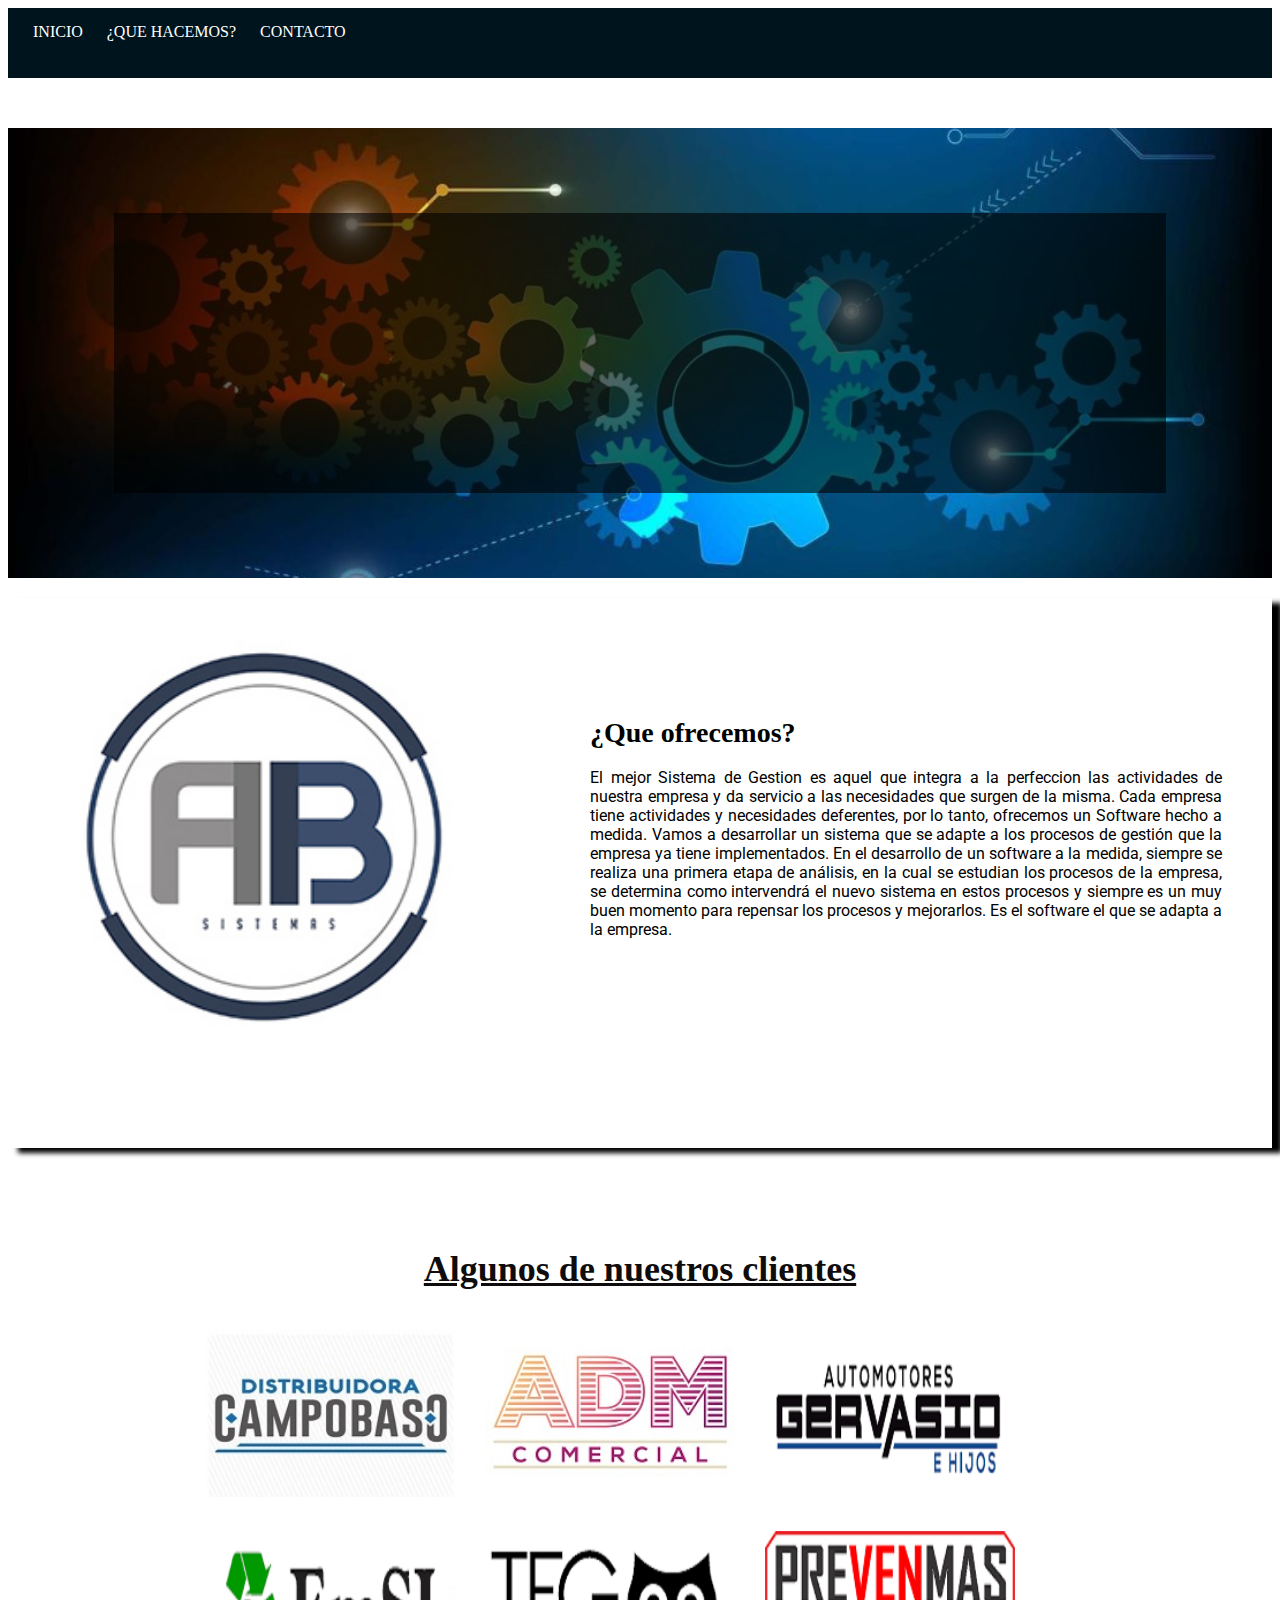
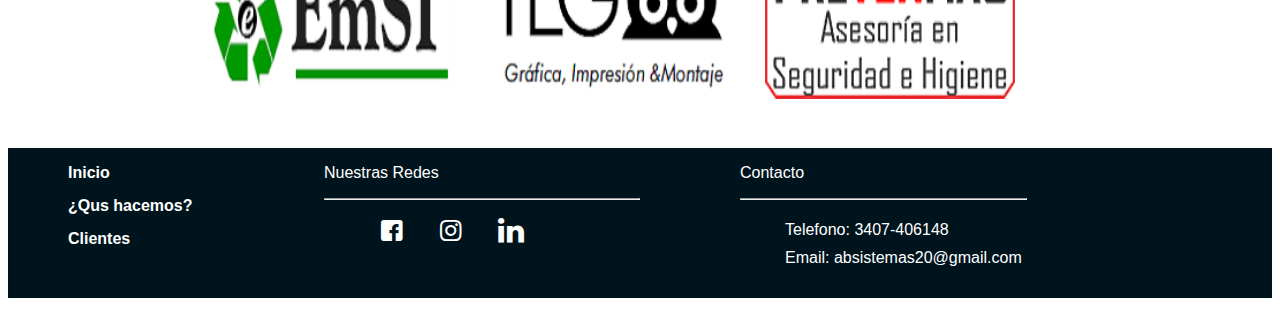
<file: index.html>
<!DOCTYPE html>
<html lang="en">
<head>
    <meta charset="UTF-8">
    <meta http-equiv="X-UA-Compatible" content="IE=edge">
    <meta name="viewport" content="width=device-width, initial-scale=1.0">
    <link rel="stylesheet" href="img/iconos/css/fontello.css">
    <link rel="stylesheet" href="css/style.css">
    <link rel="stylesheet" href="css/keyframes.css">
    <link href="https://fonts.googleapis.com/css2?family=Roboto&display=swap" rel="stylesheet">
    
    <title>Proyecto</title>
</head>
<body>
    <header>
        <nav class="navegacion">
                <ul>
                    <li>
                        <a href="index.html">INICIO</a>
                    </li>
            <!--        <li>
                        <a href="qSomos.html">¿Quienes Somos?</a>
                    </li> -->
                    <li>
                        <a href="qHacemos.html">¿QUE HACEMOS?</a>
                    </li>
                    <li>
            <!--            <a href="clientes.html">Clientes</a>
                    </li> -->
                    <li>
                        <a href="contacto.html">CONTACTO</a>
                    </li>
                </ul>
        </nav>
    </header>

    <section>
        <div class="contenido_1">
            <div class="cont_sombra">
                <div class="animation_1">
                    <h1 class="titulo_1">¿Que es un Sistema de Gestión?</h1>
                    <hr>
                    <p class="texto_contenido">Un sistema de gestión es una herramienta que permite controlar, planificar, organizar y automatizar las tareas administrativas de una organización. Un sistema de gestión analiza los rendimientos y los riesgos de una empresa, con el fin de otorgar un ambiente laboral más eficiente y sostenible.
                        Algunas empresas o PyMEs cuentan con actividades que no están automatizadas, que con frecuencia se soportan en sistemas departamentales y casi siempre en hojas Excel desarrolladas individualmente por los usuarios implicados en cada una de las funciones. Un software de gestión unifica la operación de todas las áreas del negocio para alinearlas con los objetivos de la empresa. Es importante que cada área tenga claro y definido tanto su objetivo como sus metas. Esto da la garantía de direccionar tu negocio más fácil y eficazmente.
                    </p>
                </div>
            </div>
        </div>
    </section>

    <section>
        <div class="contenido_2">
            <div class="columna_2_1"></div>
            <div class="columna_2_2">
                <h1 class="titulo_2">¿Que ofrecemos?</h1>
                <p class="texto_contenido_2">El mejor Sistema de Gestion es aquel que integra a la perfeccion las actividades de nuestra empresa
                y da servicio a las necesidades que surgen de la misma. Cada empresa tiene actividades y necesidades deferentes, 
                por lo tanto, ofrecemos un Software hecho a medida. Vamos a desarrollar un sistema que se adapte a los procesos
                de gestión que la empresa ya tiene implementados. En el desarrollo de un software a la medida, siempre se realiza 
                una primera etapa de análisis, en la cual se estudian los procesos de la empresa, se determina como intervendrá el nuevo sistema en estos procesos y siempre es un muy buen momento para repensar los procesos y mejorarlos. Es el software el que se adapta a la empresa.                
                </p>
            </div>   
        </div>     
    </section>

    <section>
        <div class="imagenes">
            <h1 class="titulo_3"><u>Algunos de nuestros clientes</u></h1>
            <div class="art_img">
                    <img src="img/logo_campobaso.jpg" alt="campobaso">
            </div>

            <div class="art_img">
                    <img src="img/logo_adm.jpg" alt="adm">
            </div>

            <div class="art_img">
                    <img src="img/logo_gervasio.png" alt="gervasio">
            </div>

            <div class="art_img">
                <img src="img/logo_emsi.png" alt="emsi">
            </div>

            <div class="art_img">
                <img src="img/logo_teg.png" alt="teg">
            </div>

            <div class="art_img">
                <img src="img/logo_prevenmas.png" alt="prevenmas">
            </div>
        </div>
    </section>
    

    <footer>
        <div>
            <div>
                <div class="datos">
                    <ul>
                        <li><a href="/index.html">Inicio</a></li>
                        <li><a href="/qHacemos.html">¿Qus hacemos?</a></li>
                        <li><a href="/clientes.html">Clientes</a></li>
                    </ul>
                </div>
                <div class="redes">
                    <div class="titulo_redes">
                    <p>Nuestras Redes</p>
                    <hr>
                    </div>
                    <ul>
                        <li><a href="https://www.facebook.com/andres.burgues" target="_blank"><i class="icon-facebook-squared"></i></a></li>
                        <li><a href="https://www.instagram.com/ab_sistemas/" target="_blank"><i class="icon-instagram"></i></a></li>
                        <li><a href="/index.html"><i class="icon-linkedin" target="_blank"></i></a></li>
                    </ul>
                </div>
            </div>                       
            <div>
                <div class="titulo_contacto">
                    <p>Contacto<p>
                    <hr>
                    <ul>
                        <li>Telefono: 3407-406148</li>
                        <li>Email: absistemas20@gmail.com</li>
                    </ul>
                </div>
            </div>
        </div>
    </footer>
</body>
</html>
</file>
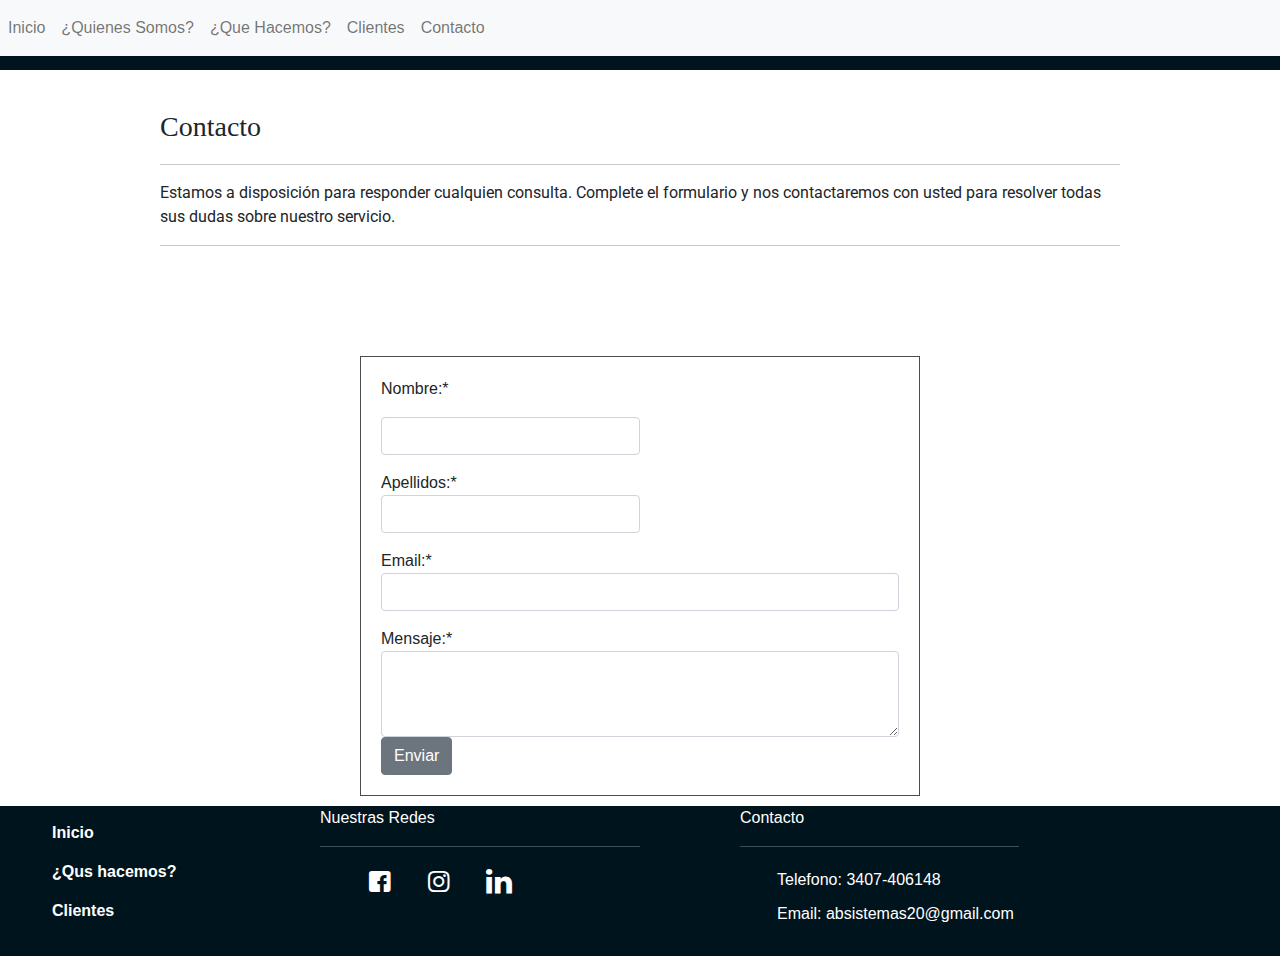
<file: contacto.html>
<!DOCTYPE html>
<html lang="en">
<head>
    <meta charset="UTF-8">
    <meta http-equiv="X-UA-Compatible" content="IE=edge">
    <meta name="viewport" content="width=device-width, initial-scale=1.0">
    <link rel="stylesheet" href="ext/bootstrap/css/bootstrap.min.css">
    <link rel="stylesheet" href="img/iconos/css/fontello.css">
    <link rel="stylesheet" href="css/style.css">
    <link href="https://fonts.googleapis.com/css2?family=Roboto&display=swap" rel="stylesheet">
    
    <title>Proyecto</title>
</head>
<body>
    <header>
        <nav class="navbar navbar-expand-lg navbar-light bg-light">
            <div class="collapse navbar-collapse">
                <ul class="navbar-nav mr-auto">
                    <li class="nav-item active">
                        <a class="nav-link" href="index.html">Inicio</a>
                    </li>
                    <li class="nav-item active">
                        <a class="nav-link" href="qSomos.html">¿Quienes Somos?</a>
                    </li>
                    <li class="nav-item active">
                        <a class="nav-link" href="qHacemos.html">¿Que Hacemos?</a>
                    </li>
                    <li class="nav-item active">
                        <a class="nav-link" href="clientes.html">Clientes</a>
                    </li>
                    <li class="nav-item active">
                        <a class="nav-link" href="contacto.html">Contacto</a>
                    </li>
                </ul>
            </div>
        </nav>
        <section>
            <div class="seccion_1">
                <p class="titulo_2">Contacto</p>
                <hr>
                <p class="texto_contenido_2">Estamos a disposición para responder cualquien consulta. Complete el formulario
                    y nos contactaremos con usted para resolver todas sus dudas sobre nuestro servicio.
                </p>
                <hr>
             </div>              
        </section>

        <div class="contenido_formulario">
           <!-- <form method="POST" action="/index.php" class="needs-validation" novalidate> -->
            <form name="fvalida">
                <div class="fom-row">
                    <div class="col-md-6 mb-3">
                        <label  for="validarNombre">Nombre:*</span></label>
                    </div>
                    <div class="col-md-6 mb-3">
                        <input type="text" class="form-control" id="validarNombre" name="validarNombre">
                    </div>
                </div>
            
                <div class="form-row">
                    <div class="col-md-6 mb-3">
                        <label for="validarApellidos">Apellidos:*</span></label>
                        <input type="text" class="form-control" id="validarApellidos" name="validarApellidos" >
                    </div>
                </div>
            
                <div class="form-row">
                    <div class="col-md-12 mb-3">
                        <label for="validarEmail">Email:*</span></label>
                        <input type="email" class="form-control" id="validarEmail" name="validarEmail" >
                    </div>
                </div>
                      
                <div class="form-group">
                    <label for="validationMensaje">Mensaje:*</span></label>
                    <textarea class="form-control" id="validationMensaje" name="validationMensaje" rows="3" min="25" ></textarea>
                </div>
            
                <div class="form-group mb-10">
                    <button class="btn btn-secondary" type="submit" name="submit" >Enviar</button>
                </div>
            
            </form>
        </div>

        <footer>
            <div>
                <div>
                    <div class="datos">
                        <ul>
                            <li><a href="/index.html">Inicio</a></li>
                            <li><a href="/qHacemos.html">¿Qus hacemos?</a></li>
                            <li><a href="/clientes.html">Clientes</a></li>
                        </ul>
                    </div>
                    <div class="redes">
                        <div class="titulo_redes">
                        <p>Nuestras Redes</p>
                        <hr>
                        </div>
                        <ul>
                            <li><a href="https://www.facebook.com/andres.burgues" target="_blank"><i class="icon-facebook-squared"></i></a></li>
                            <li><a href="https://www.instagram.com/ab_sistemas/" target="_blank"><i class="icon-instagram"></i></a></li>
                            <li><a href="/index.html"><i class="icon-linkedin" target="_blank"></i></a></li>
                        </ul>
                    </div>
                </div>                       
                <div>
                    <div class="titulo_contacto">
                        <p>Contacto<p>
                        <hr>
                        <ul>
                            <li>Telefono: 3407-406148</li>
                            <li>Email: absistemas20@gmail.com</li>
                        </ul>
                    </div>
                </div>
            </div>
        </footer>

        <script src="js/valido.js"></script> 
    </header>
</body>
</html>
</file>
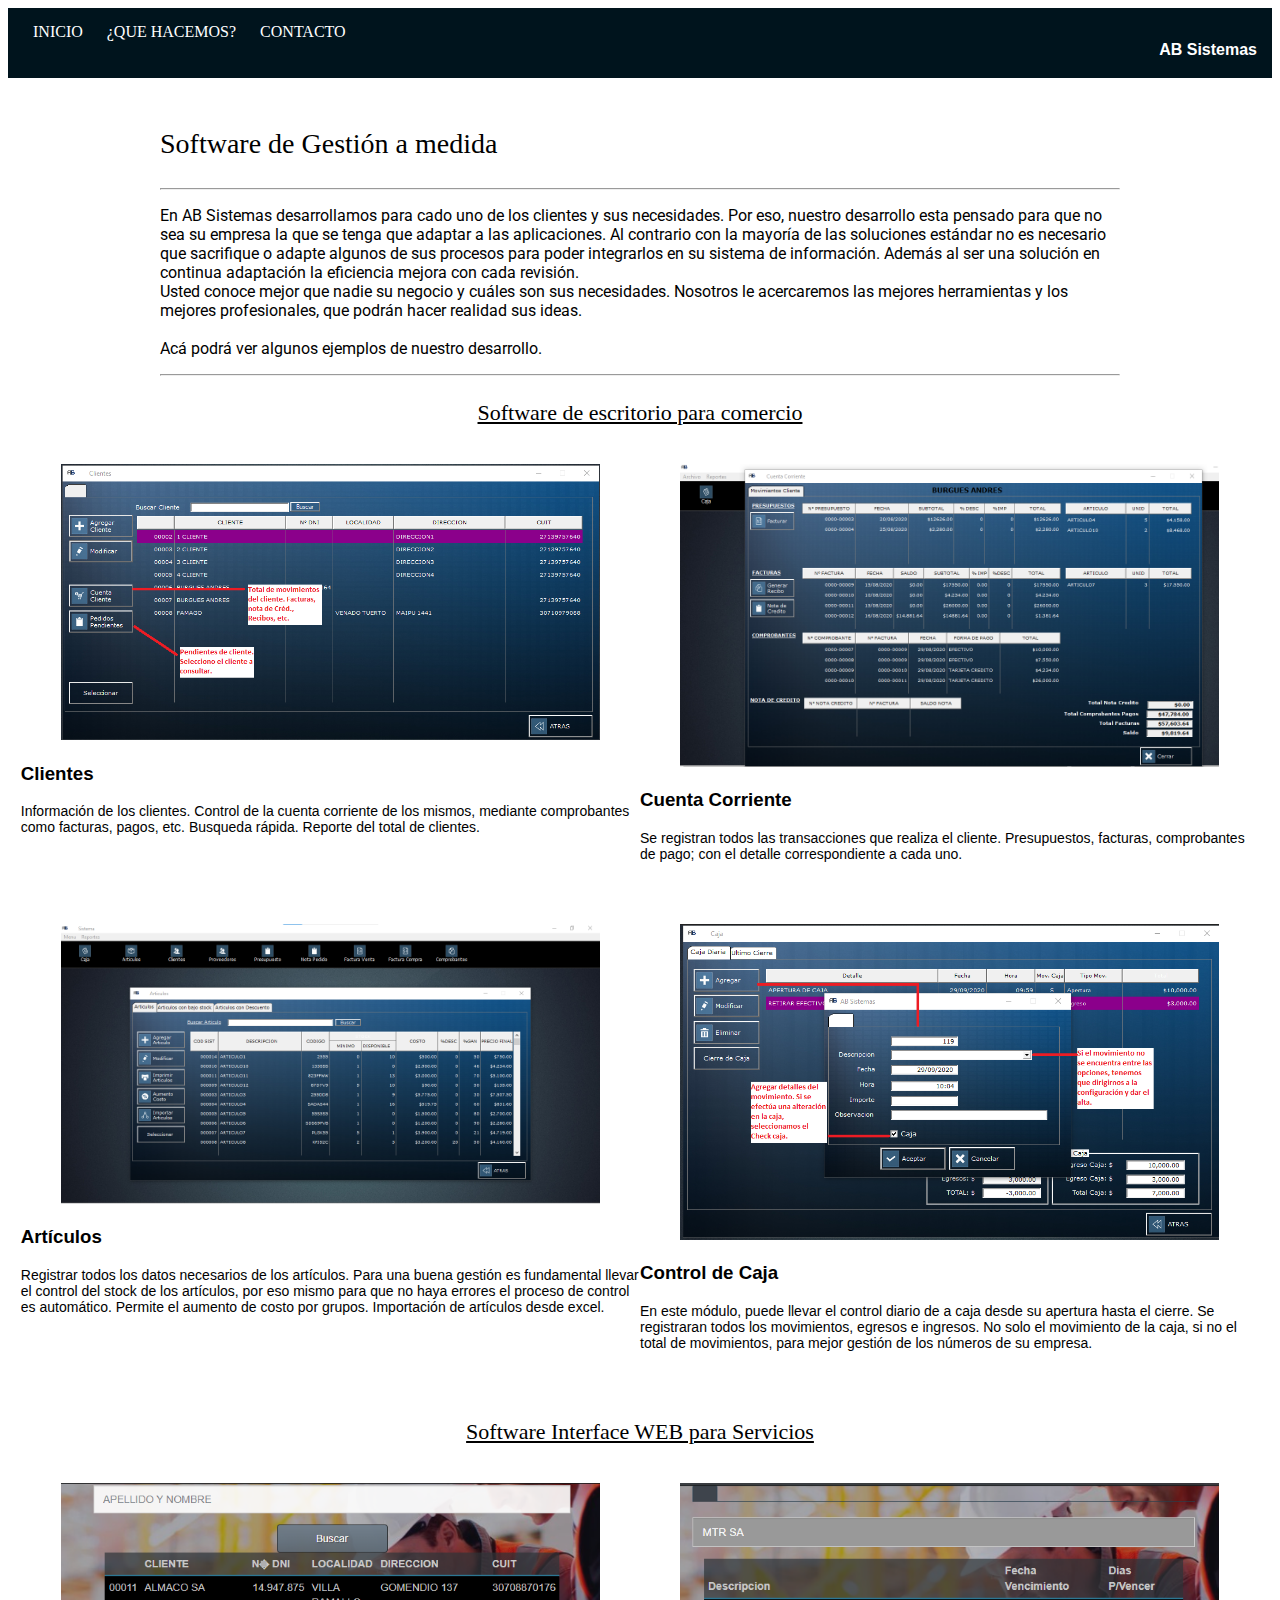
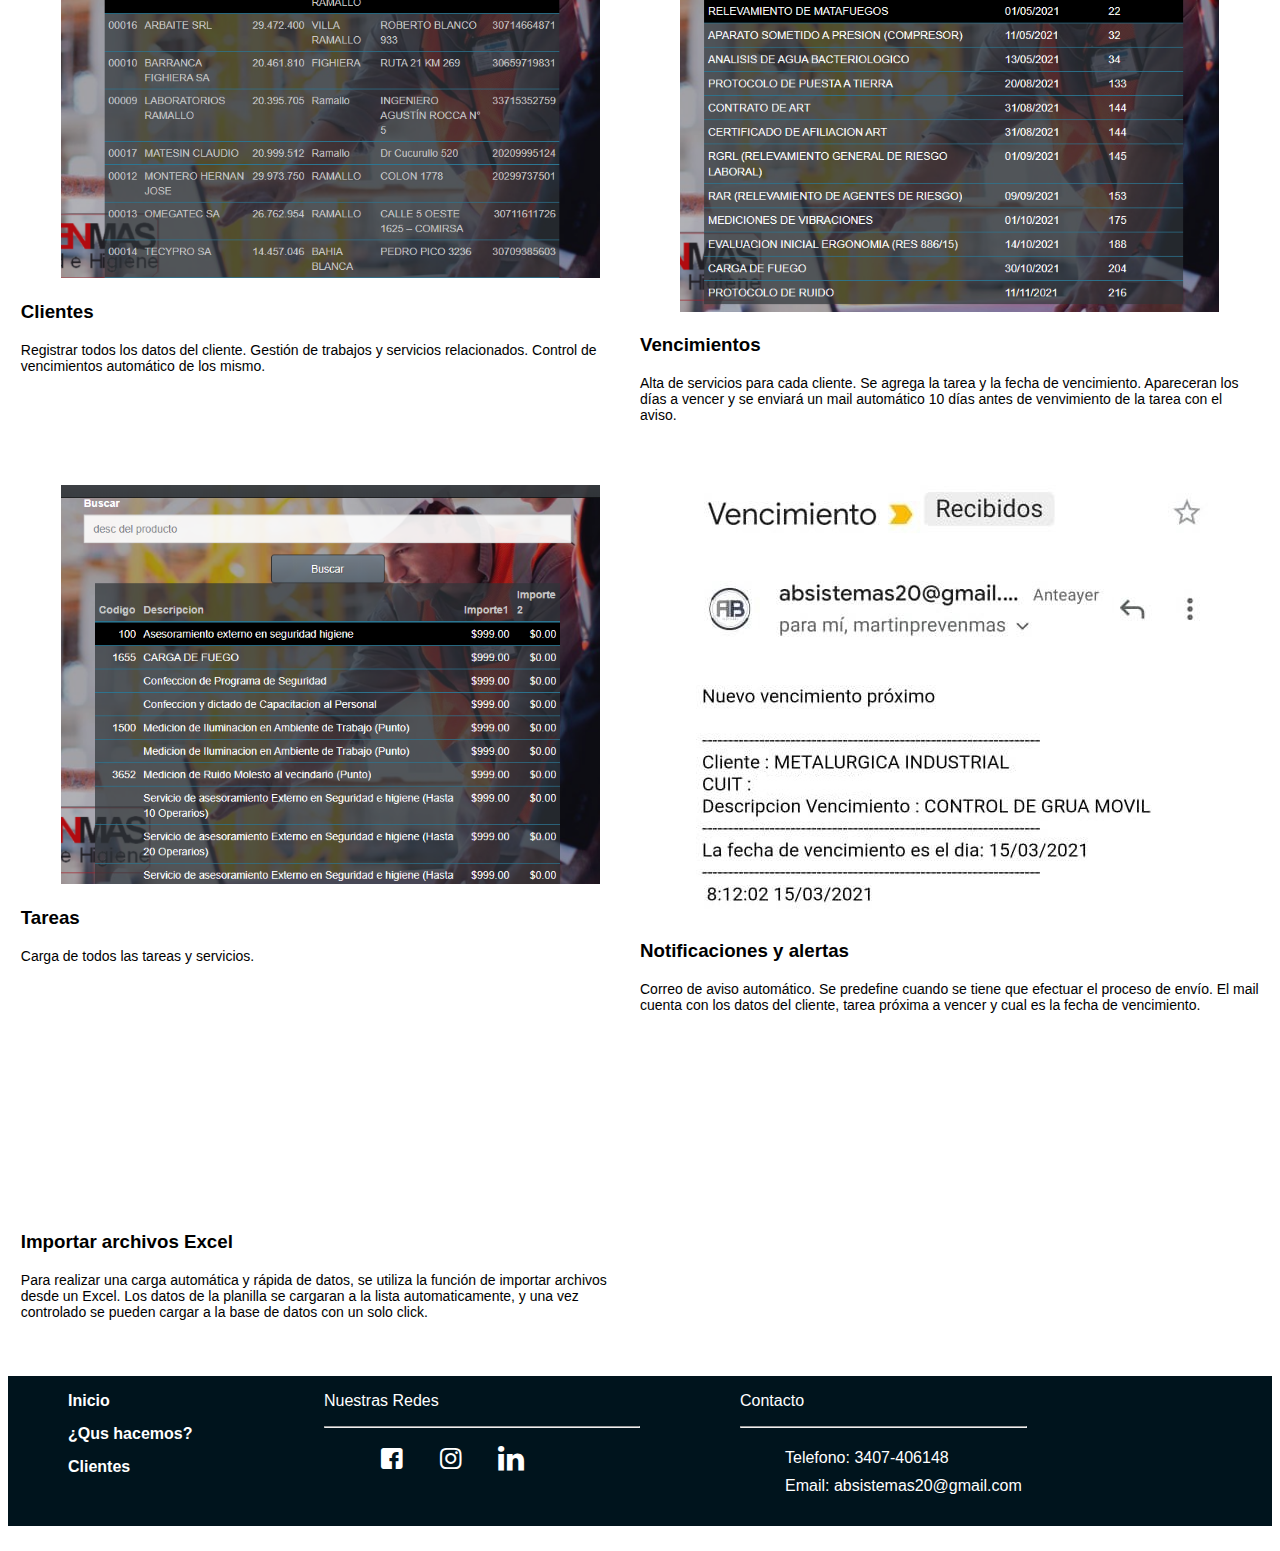
<file: qHacemos.html>
<!DOCTYPE html>
<html lang="en">
<head>
    <meta charset="UTF-8">
    <meta http-equiv="X-UA-Compatible" content="IE=edge">
    <meta name="viewport" content="width=device-width, initial-scale=1.0">
    <link rel="stylesheet" href="img/iconos/css/fontello.css">
    <link rel="stylesheet" href="css/style.css">
    <link href="https://fonts.googleapis.com/css2?family=Roboto&display=swap" rel="stylesheet">
    <title>Proyecto</title>
</head>
<body>
    <header>
        <nav class="navegacion">
                <ul>
                    <li>
                        <a href="index.html">INICIO</a>
                    </li>
                    <li>
                        <a href="qHacemos.html">¿QUE HACEMOS?</a>
                    </li>
                    <li>
                    <li>
                        <a href="contacto.html">CONTACTO</a>
                    </li>
                </ul>
                <div class="cabecera_right"><b>AB Sistemas</b></div>
        </nav>
    </header>

    <section>
        <div class="seccion_1">
            <p class="titulo_2">Software de Gestión a medida</p>
            <hr>
            <p class="texto_contenido_2">             
                En AB Sistemas desarrollamos para cado uno de los clientes y sus necesidades. Por eso, nuestro desarrollo esta pensado para que no sea su empresa la que se tenga que adaptar a las aplicaciones. 
                Al contrario con la mayoría de las soluciones estándar no es necesario que sacrifique o adapte 
                algunos de sus procesos para poder integrarlos en su sistema de información. Además al ser una solución en continua adaptación la eficiencia mejora con cada revisión.
                <br>
                Usted conoce mejor que nadie su negocio y cuáles son sus necesidades. Nosotros le acercaremos las mejores herramientas y los mejores profesionales, que podrán hacer realidad sus ideas. 
                <br><br>
                Acá podrá ver algunos ejemplos de nuestro desarrollo.

            </p>
            <hr>
        </div>
    </section>

    <div class="centrado"> 
        <p class="titulo_tarjeta"><u>Software de escritorio para comercio</u></p>
        <section class="cards">        
            <article class="tarjetas">
                <a href="https://github.com/AndresB1708/codoAcodo/blob/000c5a15bff01de8d3d1a720c320904bf209436a/img/Clientes.png" target="_blank">
                    <figure class="thumbnail">
                        <img src="img/Clientes.png" alt="img1">
                    </figure>
                     <div class="contenido-tarjetas"> 
                        <h3>Clientes</h3>
                        <p>Información de los clientes. Control de la cuenta corriente de los mismos, mediante comprobantes como facturas,
                            pagos, etc. Busqueda rápida. Reporte del total de clientes.
                        </p>
                    </div>
                </a>
            </article>

            <article class="tarjetas">
                <a href="C:\Users\Andres\Documents\codoAcodo\Proyecto\img\cta_cliente.png" target="_blank">
                    <figure class="thumbnail">
                        <img src="img/cta_cliente.png" alt="img3">
                    </figure>
                     <div class="contenido-tarjetas"> 
                        <h3>Cuenta Corriente</h3>
                        <p>Se registran todos las transacciones que realiza el cliente. Presupuestos, facturas, comprobantes de pago; con el detalle correspondiente a cada uno.
                            
                        </p>
                    </div>
                </a>
            </article>

            <article class="tarjetas">
                <a href="https://github.com/AndresB1708/codoAcodo/blob/7ab6769580e27decfed9f193a5274e64b5ae9422/img/articulos.png" target="_blank">
                    <figure class="thumbnail">
                        <img src="img/articulos.png" alt="img2">
                    </figure>
                     <div class="contenido-tarjetas"> 
                        <h3>Artículos</h3>
                        <p>Registrar todos los datos necesarios de los artículos. Para una buena gestión es fundamental llevar el control del stock de los artículos, 
                            por eso mismo para que no haya errores el proceso de control es automático. Permite el aumento de costo por grupos. Importación de 
                            artículos desde excel.
                        </p>
                    </div>
                </a>
            </article>

            <article class="tarjetas">
                <a href="https://github.com/AndresB1708/codoAcodo/blob/7ab6769580e27decfed9f193a5274e64b5ae9422/img/DetalleDeCaja.png" target="_blank">
                    <figure class="thumbnail">
                        <img src="img/DetalleDeCaja.png" alt="img3">
                    </figure>
                     <div class="contenido-tarjetas"> 
                        <h3>Control de Caja</h3>
                        <p>En este módulo, puede llevar el control diario de a caja desde su apertura hasta el cierre. Se registraran todos los movimientos,
                            egresos e ingresos. No solo el movimiento de la caja, si no el total de movimientos, para mejor gestión de los números de su empresa.
                        </p>
                    </div>
                </a>
            </article>
        </section>
                    
        <p class="titulo_tarjeta"><u>Software Interface WEB para Servicios</u></p>
        <section class="cards">  
            <article class="tarjetas">
                <a href="C:\Users\Andres\Documents\codoAcodo\Proyecto\img\clientes_1.png" target="_blank">
                    <figure class="thumbnail">
                        <img src="img/clientes_1.png" alt="img3">
                    </figure>
                     <div class="contenido-tarjetas"> 
                        <h3>Clientes</h3>
                        <p> Registrar todos los datos del cliente. Gestión de trabajos y servicios relacionados. Control de vencimientos automático de los mismo.
                        </p>
                    </div>
                </a>
            </article>

            <article class="tarjetas">
                <a href="C:\Users\Andres\Documents\codoAcodo\Proyecto\img\vencimientos_1.png" target="_blank">
                    <figure class="thumbnail">
                        <img src="img/vencimientos_1.png" alt="img3">
                    </figure>
                     <div class="contenido-tarjetas"> 
                        <h3>Vencimientos</h3>
                        <p> Alta de servicios para cada cliente. Se agrega la tarea y la fecha de vencimiento. Apareceran los días a vencer y se enviará un mail
                            automático 10 días antes de venvimiento de la tarea con el aviso. 
                        </p>
                    </div>
                </a>
            </article>

            <article class="tarjetas">
                <a href="C:\Users\Andres\Documents\codoAcodo\Proyecto\img\tareas_1.png" target="_blank">
                    <figure class="thumbnail">
                        <img src="img/tareas_1.png" alt="img3">
                    </figure>
                     <div class="contenido-tarjetas"> 
                        <h3>Tareas</h3>
                        <p> Carga de todos las tareas y servicios.
                             
                        </p>
                    </div>
                </a>
            </article>

            <article class="tarjetas">
                <a href="https://github.com/AndresB1708/codoAcodo/blob/7ab6769580e27decfed9f193a5274e64b5ae9422/img/envio.jpg" target="_blank">
                    <figure class="thumbnail">
                        <img src="img/envio.jpg" alt="img3">
                    </figure>
                     <div class="contenido-tarjetas"> 
                        <h3>Notificaciones y alertas</h3>
                        <p> Correo de aviso automático. Se predefine cuando se tiene que efectuar el proceso de envío. El mail cuenta con los
                            datos del cliente, tarea próxima a vencer y cual es la fecha de vencimiento.
                        </p>
                    </div>
                </a>
            </article>
            <article class="tarjetas">
                <a href="C:\Users\Andres\Documents\codoAcodo\Proyecto\img\menu_1.png" target="_blank">
                 <iframe src="C:\Users\Andres\Documents\codoAcodo\Proyecto\img\video_sistema.mp4" frameborder="0"></iframe>
                     <div class="contenido-tarjetas"> 
                        <h3>Importar archivos Excel</h3>
                        <p> Para realizar una carga automática y rápida de datos, se utiliza la función de importar archivos desde un Excel. Los datos
                            de la planilla se cargaran a la lista automaticamente, y una vez controlado se pueden cargar a la base de datos con un solo click.
                        </p>
                    </div>
                </a>
            </article>

        </section>
    </div>

    <footer>
        <div>
            <div>
                <div class="datos">
                    <ul>
                        <li><a href="/index.html">Inicio</a></li>
                        <li><a href="/qHacemos.html">¿Qus hacemos?</a></li>
                        <li><a href="/clientes.html">Clientes</a></li>
                    </ul>
                </div>
                <div class="redes">
                    <div class="titulo_redes">
                    <p>Nuestras Redes</p>
                    <hr>
                    </div>
                    <ul>
                        <li><a href="https://www.facebook.com/andres.burgues" target="_blank"><i class="icon-facebook-squared"></i></a></li>
                        <li><a href="https://www.instagram.com/ab_sistemas/" target="_blank"><i class="icon-instagram"></i></a></li>
                        <li><a href="https://www.linkedin.com/in/andres-burgues-774174219/" target="_blank"><i class="icon-linkedin" target="_blank"></i></a></li>
                    </ul>
                </div>
            </div>                       
            <div>
                <div class="titulo_contacto">
                    <p>Contacto<p>
                    <hr>
                    <ul>
                        <li>Telefono: 3407-406148</li>
                        <li>Email: absistemas20@gmail.com</li>
                    </ul>
                </div>
            </div>
        </div>
    </footer>
</body>
</html>
</file>
<file: img/iconos/css/fontello.css>
@font-face {
  font-family: 'fontello';
  src: url('../font/fontello.eot?63282270');
  src: url('../font/fontello.eot?63282270#iefix') format('embedded-opentype'),
       url('../font/fontello.woff2?63282270') format('woff2'),
       url('../font/fontello.woff?63282270') format('woff'),
       url('../font/fontello.ttf?63282270') format('truetype'),
       url('../font/fontello.svg?63282270#fontello') format('svg');
  font-weight: normal;
  font-style: normal;
}
/* Chrome hack: SVG is rendered more smooth in Windozze. 100% magic, uncomment if you need it. */
/* Note, that will break hinting! In other OS-es font will be not as sharp as it could be */
/*
@media screen and (-webkit-min-device-pixel-ratio:0) {
  @font-face {
    font-family: 'fontello';
    src: url('../font/fontello.svg?63282270#fontello') format('svg');
  }
}
*/
[class^="icon-"]:before, [class*=" icon-"]:before {
  font-family: "fontello";
  font-style: normal;
  font-weight: normal;
  speak: never;

  display: inline-block;
  text-decoration: inherit;
  width: 1em;
  margin-right: .2em;
  text-align: center;
  /* opacity: .8; */

  /* For safety - reset parent styles, that can break glyph codes*/
  font-variant: normal;
  text-transform: none;

  /* fix buttons height, for twitter bootstrap */
  line-height: 1em;

  /* Animation center compensation - margins should be symmetric */
  /* remove if not needed */
  margin-left: .2em;

  /* you can be more comfortable with increased icons size */
  /* font-size: 120%; */

  /* Font smoothing. That was taken from TWBS */
  -webkit-font-smoothing: antialiased;
  -moz-osx-font-smoothing: grayscale;

  /* Uncomment for 3D effect */
  /* text-shadow: 1px 1px 1px rgba(127, 127, 127, 0.3); */
}

.icon-linkedin:before { content: '\e800'; } /* '' */
.icon-gmail:before { content: '\e801'; } /* '' */
.icon-instagram:before { content: '\f16d'; } /* '' */
.icon-facebook-squared:before { content: '\f30e'; } /* '' */
</file>
<file: css/style.css>
body{
    font-family:Verdana, Geneva, Tahoma, sans-serif ;
}

header{
    width: 100%;
    height: 70px;    
    margin-left: auto;
    margin-right: auto;
    background-color: #00141d;
}
.cabecera_right{
    color: #fff;
    float: right;
}
.navegacion{
    height: 40px;
    padding: 15px;
}

.navegacion ul{
    margin: 0;
    padding: 0;
    list-style-type: none;
}

.navegacion ul li{
    display: inline;
    margin: 0;
    font-family: serif;
}

.navegacion ul li a{
    color: #fff;
    padding: 10px;
    text-decoration: none;
    /*border: 1px outset; */  
}
.navegacion ul li a:hover{
    font-size: 22px;
}
/*.navegacion ul li a:{
    border: 1px outset #fff;
}*/


.contenido_1{
    margin-left: auto;
    margin-right: auto;
    background-image: url(../img/imagen_3.jpg);
    height: 450px;
    width: 100%;
    margin-top: 50px;
    background-size: cover;
    background-position: center;
    align-items: center;
    display: flex;
    justify-content: center;
}

.cont_sombra{
    background-color: rgba(0, 0, 0, .6);
    text-align: center;
    padding: 20px;
    width: 80%;
    color: #fff;
    margin: 0px auto;
 
}
.contenido_2{
    margin-left: auto;
    margin-right: auto;
    width: 100%;
    height: 550px;
    box-shadow: 10px 5px 5px black;
    margin-top: 20px;
}
.columna_2_1{
    background-image: url(../img/Logo_JPG_chico.png);
    background-size: cover;
    width: 40%;
    height: 450px;
    float: left;
    
}
.columna_2_2{
    font-size: 10px;
    margin-right: 50px;
    width: 50%;
    height: 350px;
    float: right;
    margin-top: 100px; 
    text-align: justify;
}
.titulo_2{
    font-size: 28px;
    font-family: serif;
}

.texto_contenido_2{
    font-size: 16px;
    font-family: 'Roboto', sans-serif;
    
}

.animation_1{
    opacity: 0;
    animation: keyframe_aparece 5s;
    -webkit-animation: keyframe_aparece 5s; 
    animation-fill-mode: forwards;
}

.imagenes{
    width: 900px;
    height: 450px;
    margin-top: 100px;
    margin-bottom: 50px; 
    margin-left: auto;
    margin-right: auto;
}

.art_img{
    width: 250px;
    float: left;
    padding: 15px;
}
.titulo_3{
    width: 100%;
    color: rgb(14, 12, 12);
    display: flex;
    justify-content: center;
    font-family: cursive;
    font-size: 36px;
}

footer{
    width: 100%;
    height: 150px;
    background-color: #00141d;
    margin-top: 10px;
    margin-bottom: 25px;
}

.datos{
    width: 25%;
    float: left;
}

.datos ul{
    list-style-type: none;
}

.datos ul li{
    margin-top: 15px;
}

.datos ul li a{
    padding: 20px;
    color: #fff;
    font-weight: bold;
    text-decoration: none;
}

.datos li a{
    text-decoration: none;
}

.titulo_redes{
    color: #fff;
}

.redes{
    width: 25%;
    float: left;
}

.redes ul{
    list-style-type: none;
}

.redes ul li{
    display: inline;
}

.redes ul li a{
    padding: 10px;
    color: #fff;
    font-weight: bold;
    text-decoration: none;
    font-size: 25px;
}

.contacto{
    width: 50%;
}

.titulo_contacto{
    float: left;
    color: #fff;
    margin-left: 100px;
}
.titulo_contacto ul li{
    font-family:'Franklin Gothic Medium', 'Arial Narrow', Arial, sans-serif;
    list-style-type: none;
    padding: 5px;
}
.espacio{
    margin-top: 50px;
}

/* RESPONSIVE */

@media all and (min-width: 600px) and (max-width:1250px){

    header{
        width: 100%;
        height: auto;
        margin-left: auto;
        margin-right: auto;
    }

    .navegacion ul li a{
        display: inline-block;
        padding: 10px;
    }

    .contenido_1{
        margin-left: auto;
        margin-right: auto;
        background-image: url(../img/imagen_3.jpg);
        height: auto;
        width: 100%;
    }
    
    .cont_sombra{
        background-color: rgba(0, 0, 0, .6);
        text-align: center;
        /*padding: 20px;*/
        width: 80%;
        height: auto;

    }
    .titulo_1{
        font-size: 20px;
    }
    .texto_contenido{
        font-size: 10px;
    }

    .contenido_2 {
        width: 90%;
        display: flex;
        box-shadow: none;
        height: auto;
        align-items: center;
    }

    .columna_2_1{
        width: 50%;
        height: 250px;
        background-size: cover;
        background-size: 100% 100%;
        background-repeat:no-repeat;
        
    }
    .columna_2_2{
        font-size: 10px;
        margin: 0;
        width: 50%;
        height: auto;
        float: right;
    }
    
    .titulo_2{
        font-size: 22px;
    }
    .texto_contenido_2{
        font-size: 12px;
    }
    
    .imagenes{
        width: 100%;
        height: 750px;
        display: flex;
        flex-wrap: wrap;
    }

    .titulo_3{
        margin: 0;
    }
    
    .art_img{
        width: 250px;
        float: left;
        background-size: cover;
        margin: auto;
    }

    footer{
        width: 100%;
        height: 250px;
        background-color: #00141d;
    }
    
    .datos ul li a{
        width: 150px;
        float: left;
        text-align: left;
    }
    
    .redes{
        width: 150px;
    }
     
    .titulo_contacto{
        width: 150px;
        margin: 0;
    }
    
}

@media all and (max-width:599px){

    header{
        width: 90%;
        height: auto;
    }

    .navegacion{
        width: 100%;
        height: auto;
        float: none;
    }
    
    .navegacion ul{
        margin: 0;
        padding: 0;
        list-style-type: none;
        float: none;
    }
    
    .navegacion ul li{
        display: block;
    }
    
    .navegacion ul li a{
        display: block;
        width: 100%;
        box-sizing: border-box;
        padding: 10px;
        text-decoration: none;
        text-align: center;
    }

    .contenido_1{
        height: auto;
        width: 100%;
    }
    
    .cont_sombra{
        text-align: center;
        /*padding: 20px;*/
        width: 80%;
        height: 280px;

    }

    .titulo_1{
        font-size: 18px;
    }

    .texto_contenido{
        font-size: 10px;
    }

    .contenido_2{
        width: 90%;
        height: auto;
        display: flex;
        flex-direction: column;
        box-shadow: none;
    }

    .columna_2_1{
     /*   background-image: url(../img/Logo_JPG.jpg);
        background-size: cover;*/
        width: 100%;
        height: 300px;
        background-size: cover;
        background-size: 100% 100%;
        background-repeat:no-repeat;
        
    }

    .columna_2_2{
        width: 100%;
        height: auto;
        margin: 0;
    }

    .titulo_2{
        font-size: 22px;
    }

    .texto_contenido_2{
        font-size: 12px;
    }

    .imagenes{
      /*  width: 90%;
        height: auto;
        margin: 0;*/
        width: 90%;
        height: auto;
        display: flex;
        flex-direction: column;
        box-shadow: none;
        align-items: center;
    }
    .titulo_3{
        text-align: center;
    }
    .art_img{
        width: 50%;
        height: 150px;
        /*margin: 0;*/
    }

    
    footer{
        width: 100%;
        height: 250px;
        background-color: #00141d;
        margin: 0;
        font-size: 15px;
    }
    
    .datos{
        width: 125px;
        padding: 5px;
    }

    .datos ul li a{
       /* width: 100%;*/
        float: left;
        margin: 0;
        
    }
    
    .redes{
        width: 100px;
        padding: 0;
        margin: 0;
    }
     
    .titulo_contacto{
        width: 100px;
        margin: 0;
        padding: 0;
    }
    
    .seccion_1{
        width: 480px;
    }
}


/* Pagina 2*/
.seccion_1{
    width: 960px;
    height: 250px;
    margin-left: auto;
    margin-right: auto;
    margin-top: 50px;
}

.centrado {
    margin: 0 auto;
    padding: 0 .8em;
}

.titulo_tarjeta{
    font-size: 22px;
    font-family: cursive;
    text-align: center;
}

img {
    width: 100%;
    height: 100%;
}

.tarjetas {
    background-color: hsl(0%, 0%, 100%);
    margin-bottom: 2em;
    width: 50%;
    background-size: cover;
    
}

.tarjetas a{
    text-decoration: none;
    color: #000;
}

.cards {
    display: flex;
    flex-wrap: wrap;
    justify-content: space-between;
}
.contenido-tarjetas p{
    font-size: 14px;
}
@media all and (min-width: 600px) and (max-width:1023px){
    .seccion_1{
        width: 100%;
        height: auto;
    }
}

@media all and (max-width:599px){
    .seccion_1{
        width: 450px;
    }
    .titulo_tarjeta{
        font-size: 18px;
    }
    .contenido-tarjetas p{
        font-size: 12px;
    }
}

.contenido_formulario{
    width: 560px;
    margin-left: auto;
    margin-right: auto;
    border: 1px solid #4c4e4d;
    align-items: center;
    padding: 20px;

}


@media all and (max-width:599px){
    .contenido_formulario{
        width: 400px;
        padding: 0;
    
    }

}
</file>
<file: css/keyframes.css>
@keyframes keyframe_aparece{
    from{
        opacity: 0;
        /*width: 100%;*/
    }
    to{
        opacity: 1;
       /* width: 50%;*/
    }
}

@-webkit-keyframes keyframe_aparece{
    from{
        opacity: 0;
      /*  top: -150px;*/
    }
    to{
        opacity: 1;
       /* top: 0;*/
    }
}
</file>
